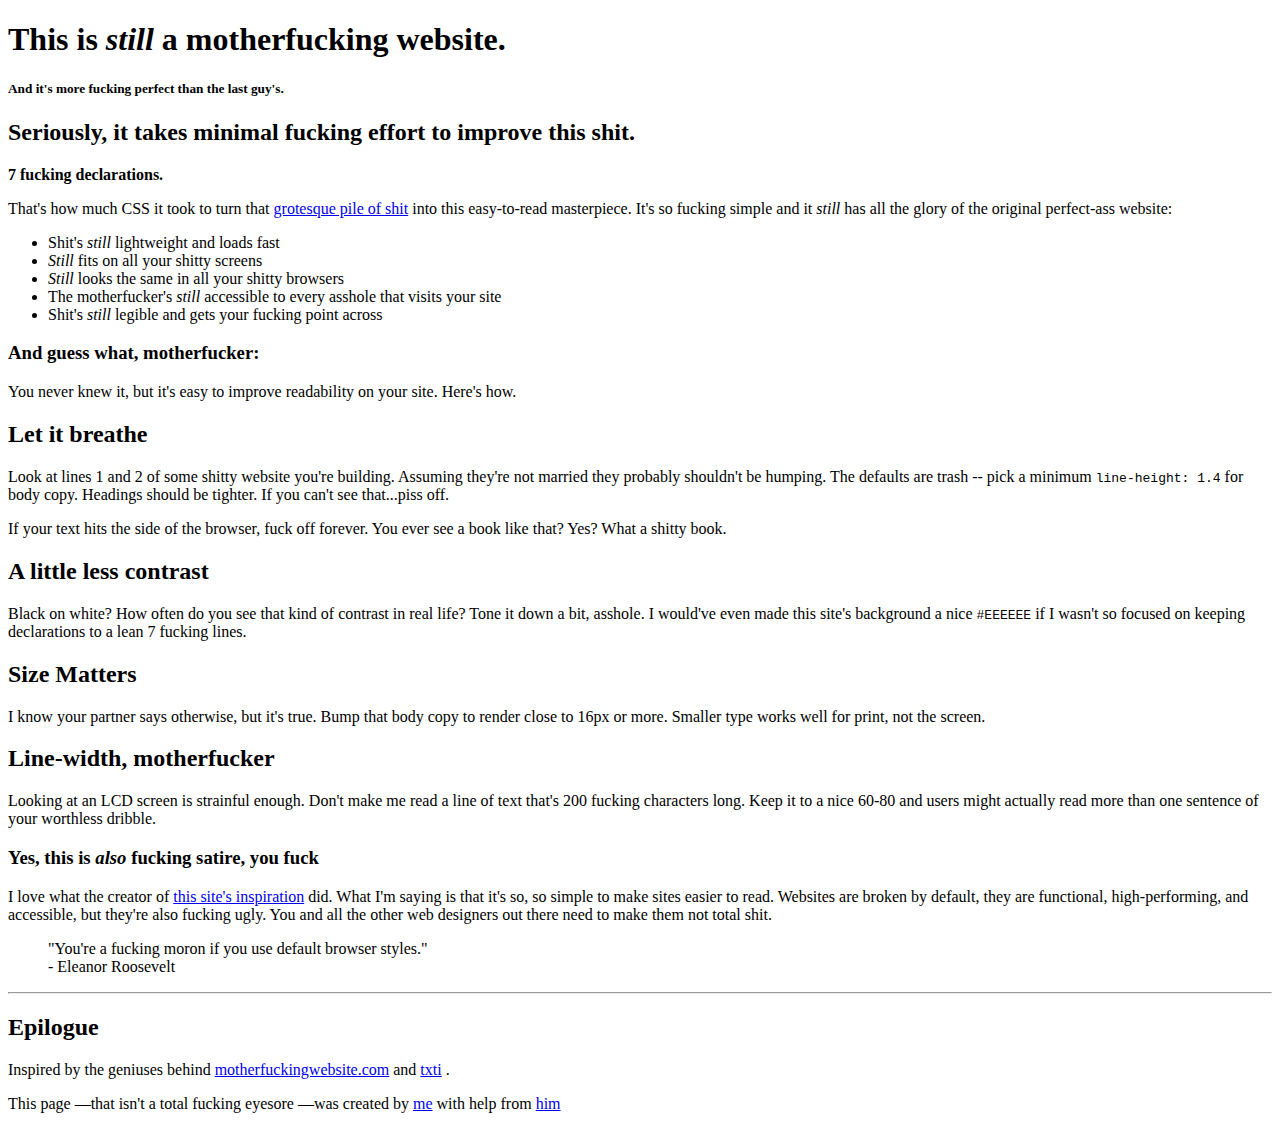
<file: baitap512.html>
<!DOCTYPE html>
<html>
    <head>
        <meta charset="UTF-8">
        <meta name="viewport" content="width=device-width, initial-scale=1.0">
        <title>Better Motherfucking Website</title>
    </head>
    <body>
        <header>
            <h1>
                This is <em>still</em>
                a motherfucking website.
            </h1>
            <h5>And it's more fucking perfect than the last guy's.</h5>
        </header>
        <h2>Seriously, it takes minimal fucking effort to improve this shit.</h2>
        <p>
            <strong>7 fucking declarations.</strong>
        </p>
        <p>
            That's how much CSS it took to turn that <a href="http://motherfuckingwebsite.com/">grotesque pile of shit</a>
            into this easy-to-read masterpiece. It's so fucking simple and it <em>still</em>
            has all the glory of the original perfect-ass website:
        </p>
        <ul>
            <li>
                Shit's <em>still</em>
                lightweight and loads fast
            </li>
            <li>
                <em>Still</em>
                fits on all your shitty screens
            </li>
            <li>
                <em>Still</em>
                looks the same in all your shitty browsers
            </li>
            <li>
                The motherfucker's <em>still</em>
                accessible to every asshole that visits your site
            </li>
            <li>
                Shit's <em>still</em>
                legible and gets your fucking point across
            </li>
        </ul>
        <h3>And guess what, motherfucker:</h3>
        <p>You never knew it, but it's easy to improve readability on your site. Here's how.</p>
        <h2>Let it breathe</h2>
        <p>
            Look at lines 1 and 2 of some shitty website you're building. Assuming they're not married they probably shouldn't be humping. The defaults are trash -- pick a minimum <code>line-height: 1.4</code>
            for body copy. Headings should be tighter. If you can't see that...piss off.
        </p>
        <p>If your text hits the side of the browser, fuck off forever. You ever see a book like that? Yes? What a shitty book.</p>
        <h2>A little less contrast</h2>
        <p>
            Black on white? How often do you see that kind of contrast in real life? Tone it down a bit, asshole. I would've even made this site's background a nice <code>#EEEEEE</code>
            if I wasn't so focused on keeping declarations to a lean 7 fucking lines.
        </p>
        <h2>Size Matters</h2>
        <p>I know your partner says otherwise, but it's true. Bump that body copy to render close to 16px or more. Smaller type works well for print, not the screen.</p>
        <h2>Line-width, motherfucker</h2>
        <p>Looking at an LCD screen is strainful enough. Don't make me read a line of text that's 200 fucking characters long. Keep it to a nice 60-80 and users might actually read more than one sentence of your worthless dribble.</p>
        <h3>
            Yes, this is <em>also</em>
            fucking satire, you fuck
        </h3>
        <p>
            I love what the creator of <a href="http://motherfuckingwebsite.com/">this site's inspiration</a>
            did. What I'm saying is that it's so, so simple to make sites easier to read. Websites are broken by default, they are functional, high-performing, and accessible, but they're also fucking ugly. You and all the other web designers out there need to make them not total shit.
        </p>
        <blockquote>
            "You're a fucking moron if you use default browser styles."
<br>- Eleanor Roosevelt
        </blockquote>
        <hr>
        <h2>Epilogue</h2>
        <p>
            Inspired by the geniuses behind <a href="http://motherfuckingwebsite.com/">motherfuckingwebsite.com</a>
            and <a href="http://txti.es">txti</a>
            .
        </p>
        <p>
            This page &mdash;that isn't a total fucking eyesore &mdash;was created by <a href="https://twitter.com/drew_mc">me</a>
            with help from <a href="https://twitter.com/gabehammersmith">him</a>
    </body>
</html>
</file>
